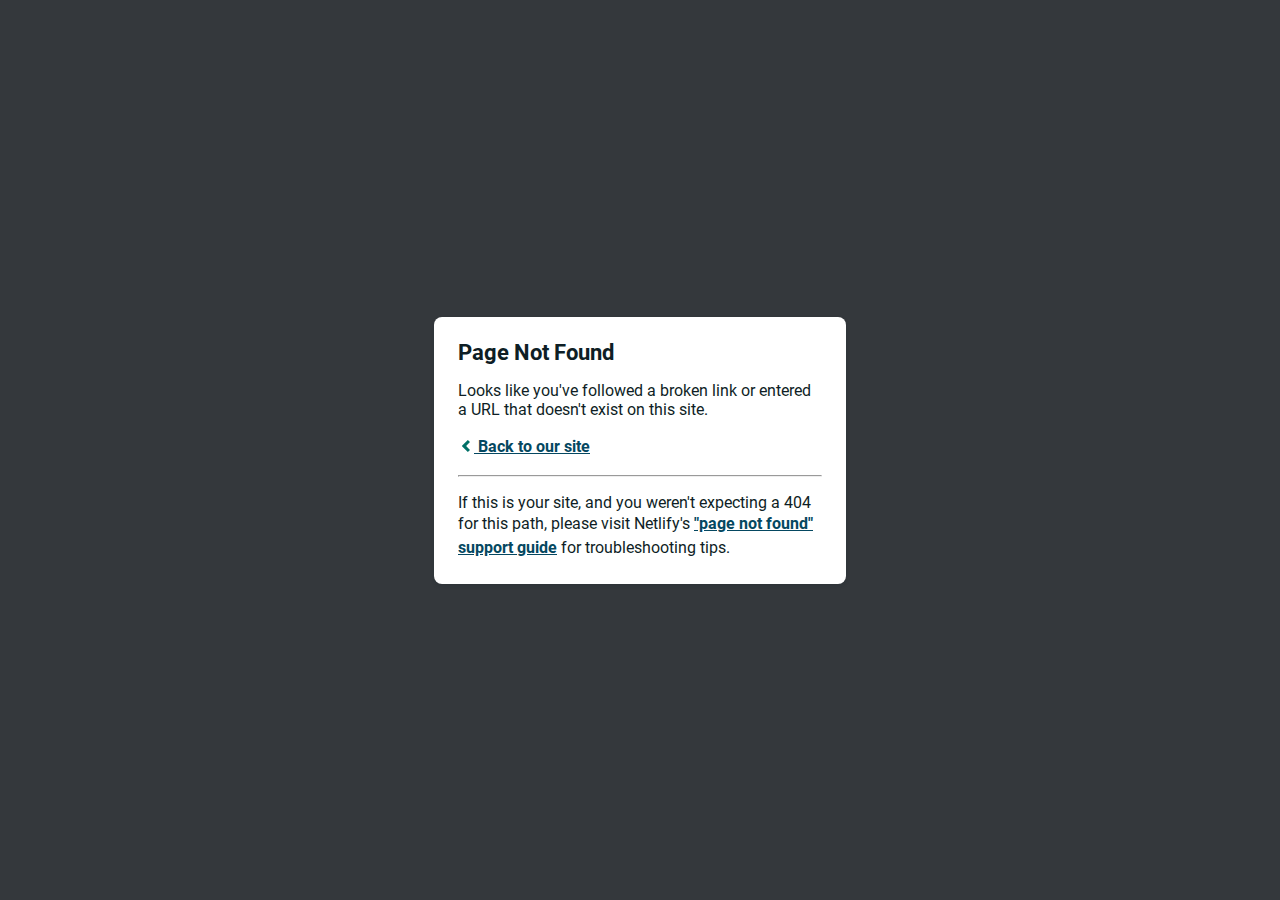
<file: css2.html>
<!DOCTYPE html><html><head>
    <meta charset="utf-8">
    <meta name="viewport" content="width=device-width, initial-scale=1.0, maximum-scale=1.0, user-scalable=no">

    <title>Page Not Found</title>
    <link href="css/css.css" rel="stylesheet" type="text/css">
    <style>
    body {
      font-family: -apple-system, BlinkMacSystemFont, "Segoe UI", Roboto, Helvetica, Arial, sans-serif, "Apple Color Emoji", "Segoe UI Emoji", "Segoe UI Symbol";
      background: rgb(52, 56, 60);
      color: white;
      overflow: hidden;
      margin: 0;
      padding: 0;
    }

    h1 {
      margin: 0;
      font-size: 22px;
      line-height: 24px;
    }

    .main {
      position: relative;
      display: flex;
      flex-direction: column;
      align-items: center;
      justify-content: center;
      height: 100vh;
      width: 100vw;
    }

    .card {
      position: relative;
      display: flex;
      flex-direction: column;
      width: 75%;
      max-width: 364px;
      padding: 24px;
      background: white;
      color: rgb(14, 30, 37);
      border-radius: 8px;
      box-shadow: 0 2px 4px 0 rgba(14, 30, 37, .16);
    }

    a {
      margin: 0;
      font-weight: 600;
      line-height: 24px;
      color: #054861;
    }

    a svg {
      position: relative;
      top: 2px;
    }

    a:hover,
    a:focus {
      text-decoration: none;
    }

    a:hover svg path{
      fill: #007067;
    }

    p:last-of-type {
      margin-bottom: 0;
    }

    </style>
  </head>
  <body>
    <div class="main">
      <div class="card">
        <div class="header">
          <h1>Page Not Found</h1>
        </div>
        <div class="body">
          <p>Looks like you've followed a broken link or entered a URL that doesn't exist on this site.</p>
          <p>
            <a id="back-link" href="https://sugarhilldr.nl/">
              <svg xmlns="http://www.w3.org/2000/svg" width="16" height="16" viewBox="0 0 16 16">
                <path fill="#007067" d="M11.9998836,4.09370803 L8.55809517,7.43294953 C8.23531459,7.74611298 8.23531459,8.25388736 8.55809517,8.56693769 L12,11.9062921 L9.84187871,14 L4.24208544,8.56693751 C3.91930485,8.25388719 3.91930485,7.74611281 4.24208544,7.43294936 L9.84199531,2 L11.9998836,4.09370803 Z"></path>
              </svg>
              Back to our site
             </a>
          </p>
          <hr><p>If this is your site, and you weren't expecting a 404 for this path, please visit Netlify's <a href="https://answers.netlify.com/t/support-guide-i-ve-deployed-my-site-but-i-still-see-page-not-found/125?utm_source=404page&amp;utm_campaign=community_tracking">"page not found" support guide</a> for troubleshooting tips.
          </p>
        </div>
      </div>
    </div>
    <script>
      (function() {
        if (document.referrer && document.location.host && document.referrer.match(new RegExp("^https?://" + document.location.host))) {
          document.getElementById("back-link").setAttribute("href", document.referrer);
        }
      })();
    </script>
  

</body></html>
</file>
<file: css/css.css>
@font-face {
  font-family: 'Roboto';
  font-style: normal;
  font-weight: 400;
  src: url(../fonts/KFOmCnqEu92Fr1Mu7GxP.ttf) format('truetype');
}
@font-face {
  font-family: 'Roboto';
  font-style: normal;
  font-weight: 700;
  src: url(../fonts/KFOlCnqEu92Fr1MmWUlfChc9.ttf) format('truetype');
}
</file>
